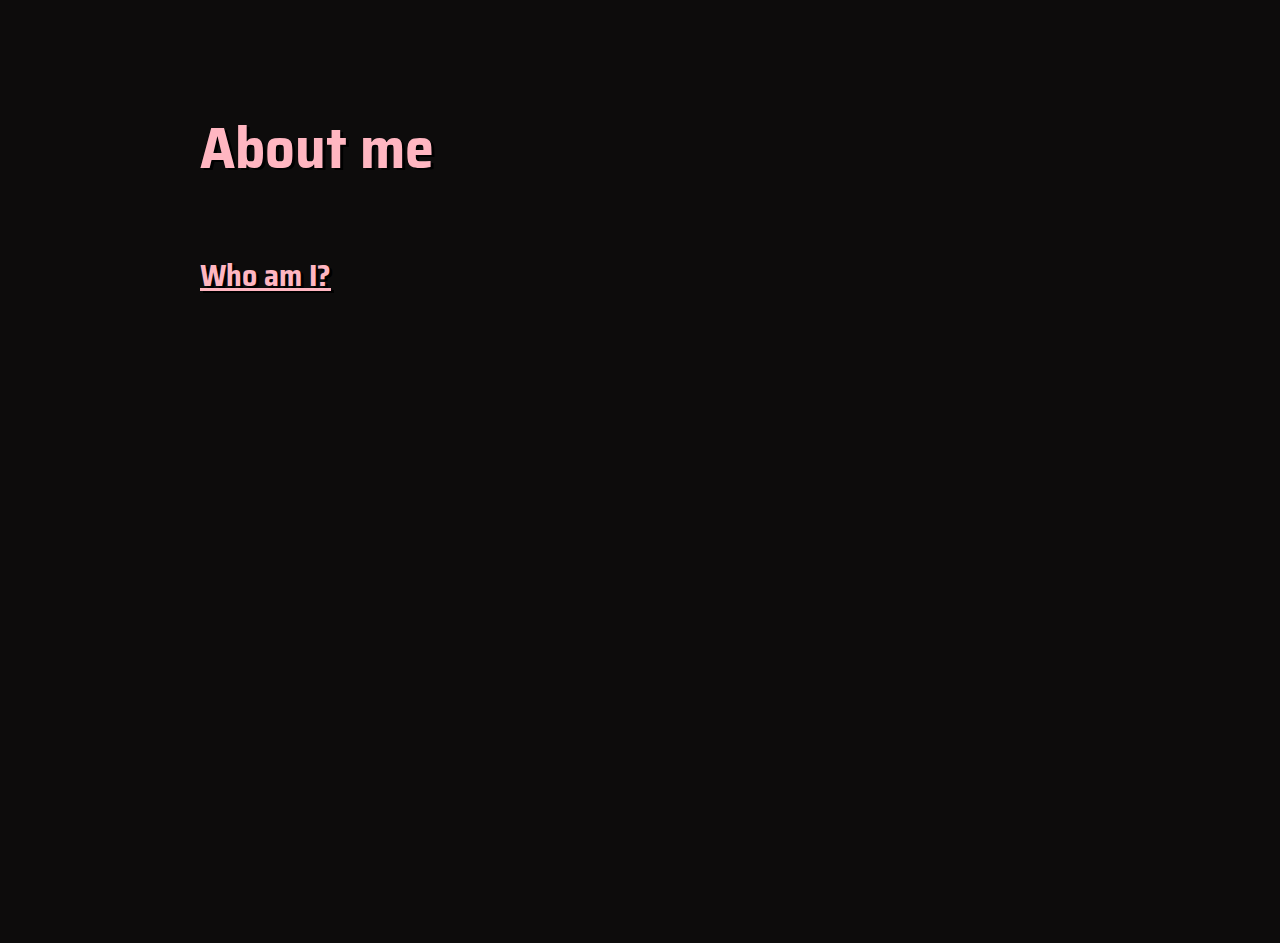
<file: aboutme.html>
<!DOCTYPE html>
<html lang="en">
<head>
    <meta charset="UTF-8">
    <title>joeedev</title>
    <link href="aboutme.css" rel="stylesheet">

    <meta content="Joseph Hosten" property="og:title"/>
    <meta content="About Me" property="og:description"/>
    <meta content="https://hi.joehosten.me/aboutme.html" property="og:url"/>
    <meta content="https://hi.joehosten.me/assets/img/embed-img.png" property="og:image"/>
    <meta content="#158794" data-react-helmet="true" name="theme-color"/>

</head>

<body>
<div class="title">
    <h3>About me</h3></div>
<h5 class="whoami"><u>Who am I?</u></h5>
</body>
</html>
</file>
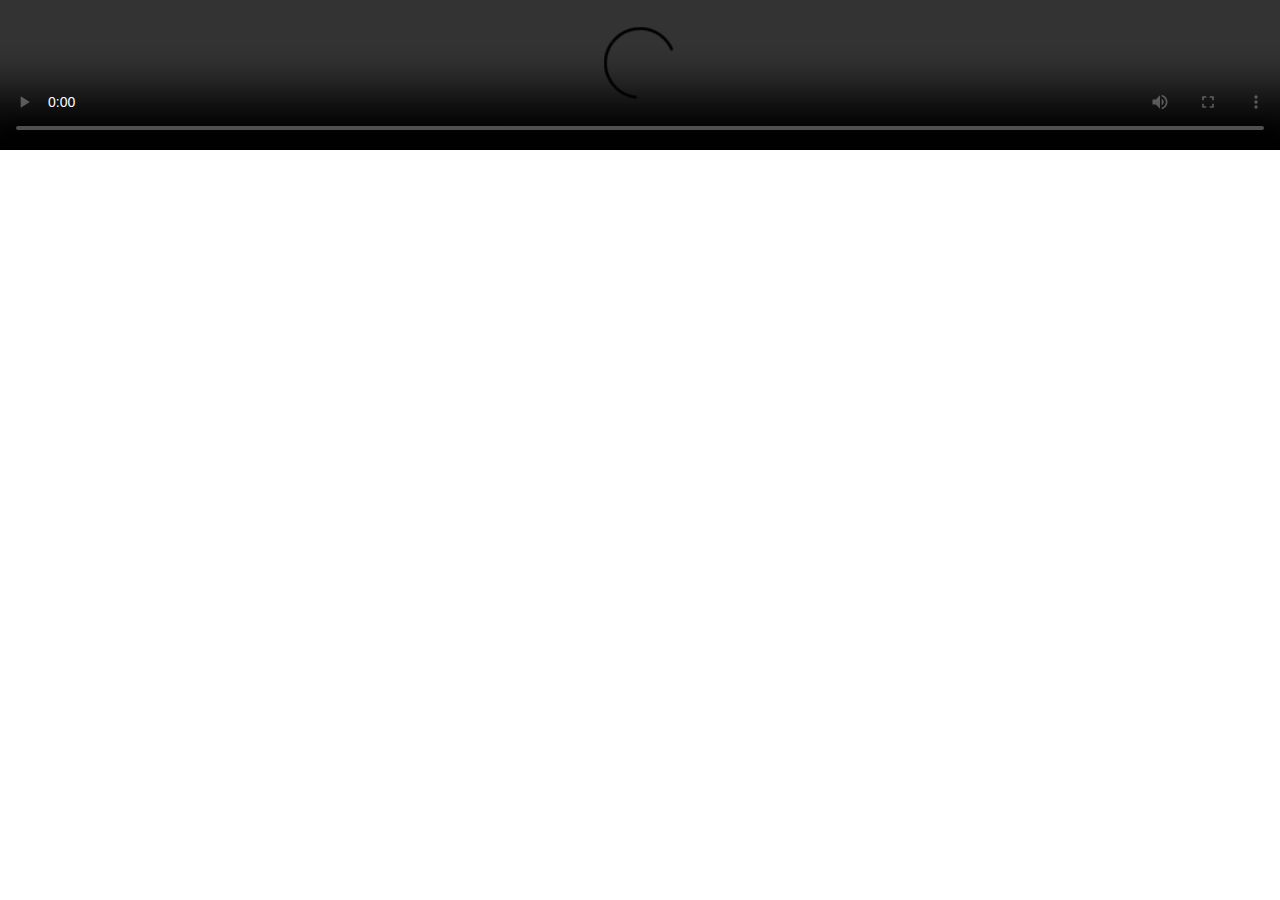
<file: give.html>
<html lang="en">
<head>
    <meta name="viewport" content="width=device-width, initial-scale=1">
    <style type="text/css">
        *, body, html, video, source {
            margin: 0;
            padding: 0;
        }
        video {
            width:100%;
            height:auto;
        }

    </style>
    <title>GOTTEM</title>
    <meta property="og:url" content="https://hi.joehosten.me/">
    <meta property="og:video" content="https://cdn.joehosten.me/web/landingpage-joe/assets/img/loool.mp4" />
    <meta property="og:video:secure_url" content="https://cdn.joehosten.me/web/landingpage-joe/assets/img/loool.mp4">
    <meta property="og:video:width" content="896" />
    <meta property="og:video:height" content="504" />
    <meta property="og:video:type" content="video/mp4" />
    <meta property="og:type" content="video.other">
    <meta property="og:image" content="https://cdn.joehosten.me/web/landingpage-joe/assets/img/shinji-pose.jpg">
    <meta name="twitter:site" content="@joehosten_">
    <meta name="twitter:domain" content="hi.joehosten.me">
    <meta name="twitter:card" content="player" />
    <meta name="twitter:image" content="https://cdn.joehosten.me/web/landingpage-joe/assets/img/shinji-pose.jpg">
    <meta name="twitter:player" content="https://hi.joehosten.me/give.html" />
    <meta name="twitter:player:width" content="896" />
    <meta name="twitter:player:height" content="504" />
    <meta name="twitter:player:stream" content="https://cdn.joehosten.me/web/landingpage-joe/assets/img/loool.mp4" />
    <meta name="twitter:player:stream:content_type" content="video/mp4" />
    <meta property="title" content="GOTTEM">
</head>
<body>
<video width="100%" controls autoplay>
    <source src="https://cdn.joehosten.me/web/landingpage-joe/assets/img/loool.mp4" type="video/mp4">
</video>
</body>
</html>
</file>
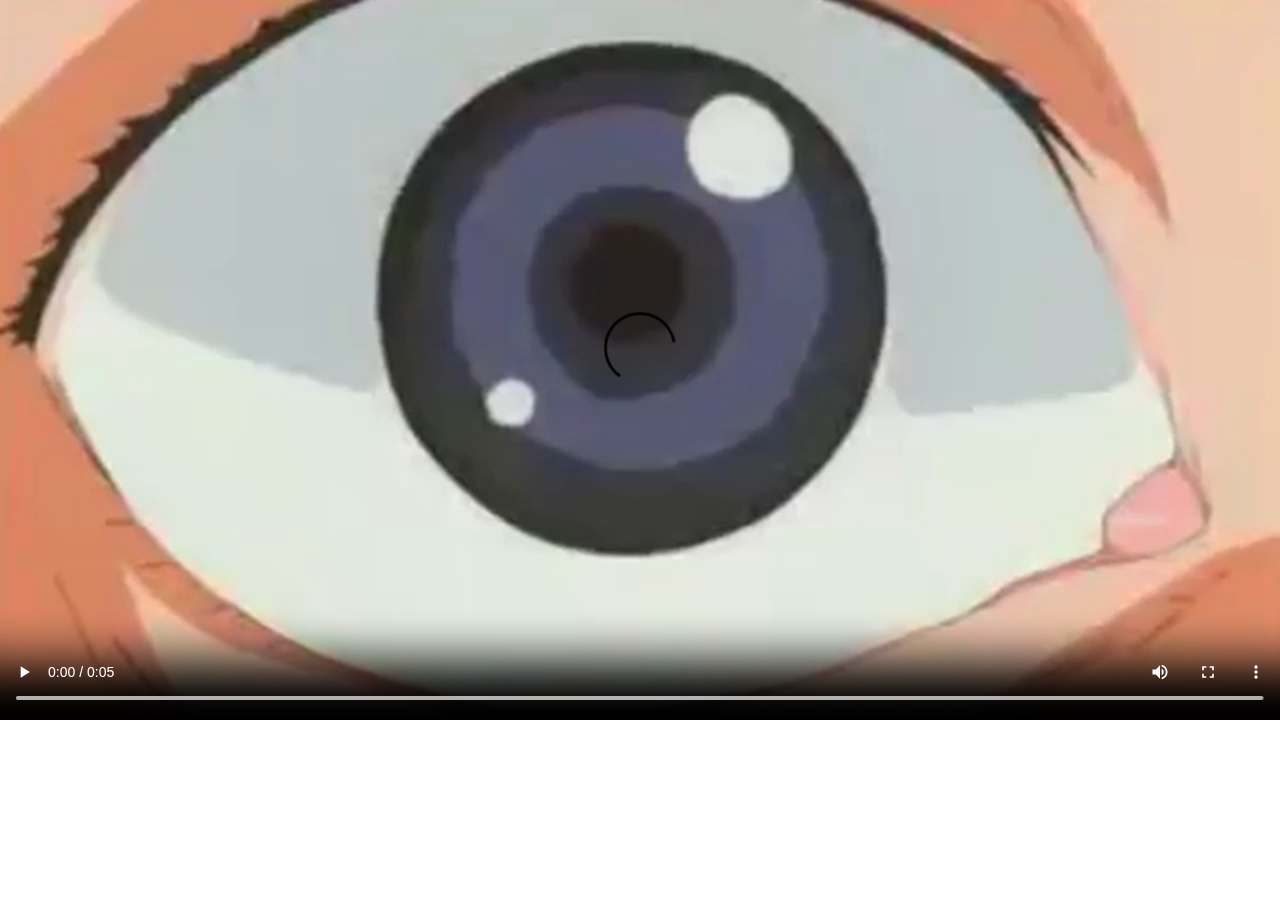
<file: woke.html>
<html lang="en">
<head>
    <meta name="viewport" content="width=device-width, initial-scale=1">
    <style type="text/css">
        *, body, html, video, source {
            margin: 0;
            padding: 0;
        }
        video {
            width:100%;
            height:auto;
        }

    </style>
    <title>shinji moment</title>
    <meta property="og:url" content="https://hi.joehosten.me/">
    <meta property="og:video" content="https://hi.joehosten.me/assets/img/shinjimoment.mp4" />
    <meta property="og:video:secure_url" content="https://hi.joehosten.me/assets/img/shinjimoment.mp4">
    <meta property="og:video:width" content="896" />
    <meta property="og:video:height" content="504" />
    <meta property="og:video:type" content="video/mp4" />
    <meta property="og:type" content="video.other">
    <meta property="og:image" content="https://hi.joehosten.me/assets/img/shinji-pose.jpg">
    <meta name="twitter:site" content="@joehosten_">
    <meta name="twitter:domain" content="hi.joehosten.me">
    <meta name="twitter:card" content="player" />
    <meta name="twitter:image" content="https://hi.joehosten.me/assets/img/shinji-pose.jpg">
    <meta name="twitter:player" content="https://hi.joehosten.me/woke.html" />
    <meta name="twitter:player:width" content="896" />
    <meta name="twitter:player:height" content="504" />
    <meta name="twitter:player:stream" content="https://hi.joehosten.me/assets/img/shinjimoment.mp4" />
    <meta name="twitter:player:stream:content_type" content="video/mp4" />
    <meta property="title" content="SHINJI MOMENT">
</head>
<body>
<video width="100%" controls autoplay>
    <source src="assets/img/shinjimoment.mp4" type="video/mp4">
</video>
</body>
</html>
</file>
<file: aboutme.css>
/*@import url("style.css");*/
@import url("https://fonts.googleapis.com/css?family=Saira+Semi+Condensed");

body, html {
    height: 100%;
    scroll-behavior: smooth;
}

body {
    width: 100%;
    min-width: 1000px;
    /*height: auto;*/
    /*!*overflow: hidden;*! 07/04/2022 - JOSEPH HOSTEN*/
    /*background: #39393B;*/
    font-family: "Saira Semi Condensed", sans-serif;
    font-size: 30px;
    padding-top: 35px;
    background: hsla(0, 5%, 5%, 1) url("https://cdn.joehosten.me/web/landingpage-joe/assets/img/bg2.gif") no-repeat fixed center;
    background-size: cover;
}

.title {
    padding-left: 15%;
    color: lightpink;
    text-shadow: 3px 2px black;
    font-size: 50px;
}

p, ul {
    padding-left: 15%;
    color: lightpink;
    text-shadow: 3px 2px black;
    font-size: 27px;
    padding-right: 15%;
    line-height: 85%;
}

ul {
    padding-left: 20%;
}

h5 {
    padding-left: 15%;
    color: lightpink;
    text-shadow: 3px 2px black;
    font-size: 30px;

}


.highlight {
    color: #fff;
    text-align: center;
    -webkit-animation: glow 1s ease-in-out infinite alternate;
    -moz-animation: glow 1s ease-in-out infinite alternate;
    animation: glow 1s ease-in-out infinite alternate;
}

@-webkit-keyframes glow {
    from {
        text-shadow: 0 0 10px #fff, 0 0 20px #fff, 0 0 30px #e60073, 0 0 40px #e60073, 0 0 50px #e60073, 0 0 60px #e60073, 0 0 70px #e60073;
    }
    to {
        text-shadow: 0 0 20px #fff, 0 0 30px #ff4da6, 0 0 40px #ff4da6, 0 0 50px #ff4da6, 0 0 60px #ff4da6, 0 0 70px #ff4da6, 0 0 80px #ff4da6;
    }
}

.header {
    font-size: 30px;

}

/* width */
::-webkit-scrollbar {
    width: 10px;
}
</file>
